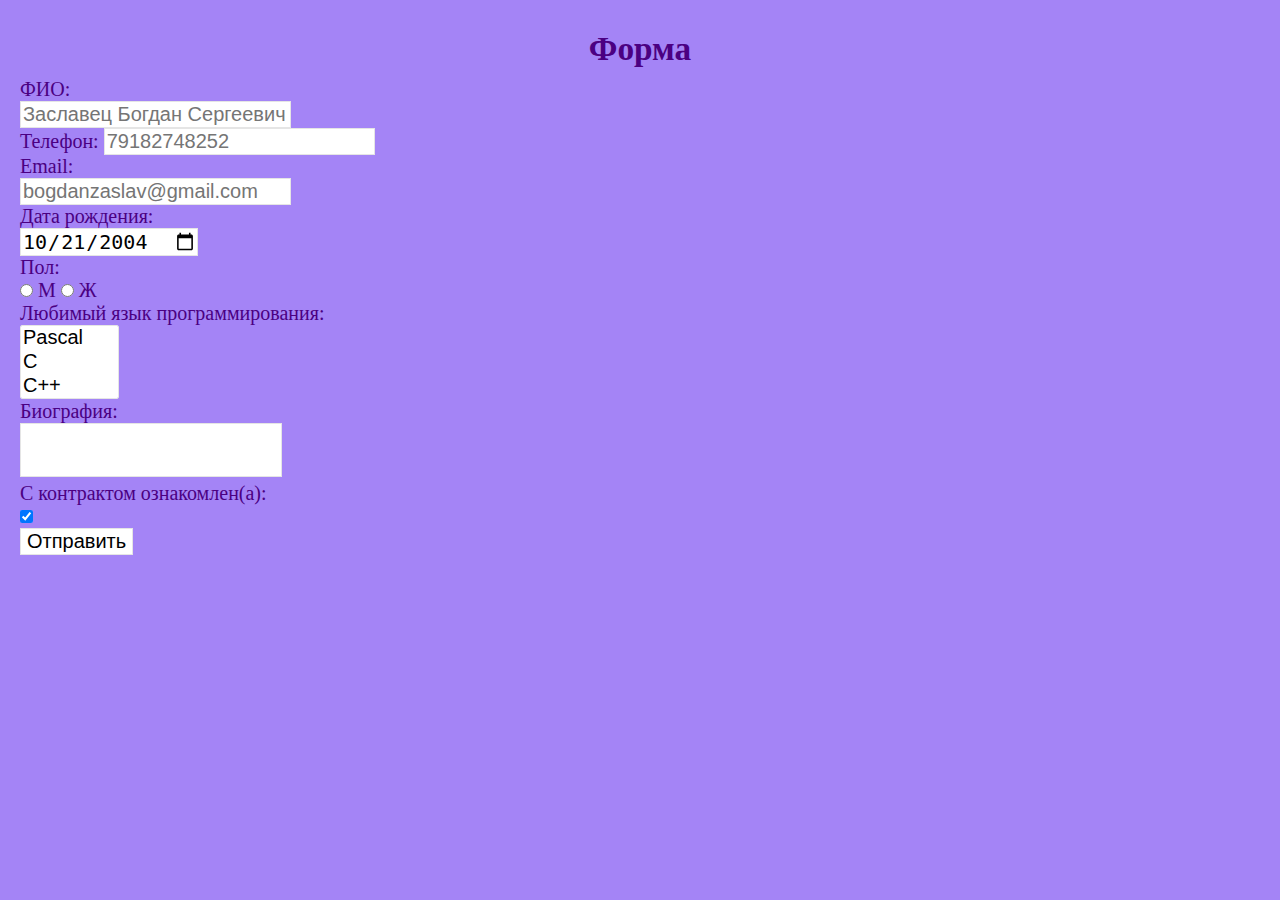
<file: task3/index.html>
<!DOCTYPE html>
<html lang="ru">
<head>
    <meta charset="UTF-8">
    <meta name="viewport" content="width=device-width, initial-scale=1.0">
    <title>Форма</title>
    <link rel="stylesheet" href="style.css">
</head>
<body>
<form action="" method="POST"  id="form">
    <h2>Форма</h2>
    <label>
        ФИО:<br>
        <input name="field-name-1" placeholder="Заславец Богдан Сергеевич" type="name">
    </label><br>

    <label>
        Телефон:
        <input name="field-tel" placeholder="79182748252" type="tel">
    </label><br>
    <label>
        Email:<br>
        <input name="field-email" placeholder="bogdanzaslav@gmail.com" type="email">
    </label><br>
    <label>
        Дата рождения:<br>
        <input name="field-date" value="2004-10-21" type="date">
    </label>
    <label><br>
        Пол:<br>
        <label>
            <input type="radio" name="radio-group-2" value="М">
            М
        </label>
        <label>
            <input type="radio" name="radio-group-2" value="Ж">
            Ж
        </label>
    </label><br>
    <label>
        Любимый язык программирования:
        <br />
        <select name="field-name[]" multiple="multiple" size="3">
            <option value="pascal">Pascal</option>
            <option value="c">C</option>
            <option value="cpp">C++</option>
            <option value="js">JavaScript</option>
            <option value="php">PHP</option>
            <option value="python">Python</option>
            <option value="java">Java</option>
            <option value="haskel">Haskel</option>
            <option value="clojure">Clojure</option>
            <option value="prolog">Prolog</option>
            <option value="scala">Scala</option>
        </select>
    </label><br>
    <label>
        Биография:<br>
        <textarea name="field-bio"></textarea>
    </label><br>
    С контрактом ознакомлен(а):<br>
    <label>
        <input type="checkbox" checked="checked" name="check-1">
    </label><br>
    <input type="submit" value="Отправить">
</form>
</body>
</html>
</file>
<file: task3/style.css>
* {
    font-size: 20px;
    box-sizing: border-box;
    margin: 0;
}

#logo {
    float: left;
    width: 10svh;
    height: 10svh;
    margin-right: 15px;
}

header {
    /* height: 10svh; */
}

header h1 {
    font-size: 5svh;
    height: 10svh;
    display: flex;
    justify-content: flex-end;
    align-items: center;
    padding-right: 10px;
}

.flex-box_container {
    clear: both;
    width: 100%;
    max-width: 960px;
    margin: 0 auto;
    margin-top: 1%;
    display: flex;
    flex-direction: column;
}

body {
    color: #4B0082;
    background-color: #a484f6;
    padding: 20px;
}

.page-nav {
    max-width: 100%;
    margin: 0;
    background-color: rgb(70, 174, 167);
    margin-top: 10px;

}

.page-nav li {
    display: inline-block;
    text-align: center;
    margin: 0;
    background-color: #8b31c4;
    padding: 5px;
    border: 2px solid #000000;
    font-size: 0.5em;
}

h2 {
    font-size: 25pt;
    text-align: center;
    margin: 10px 0px;
}

div {
    margin: 0;
    max-width: 100%;
}

.link {
    margin: 0 auto;
    order: 2;
}

li {
    margin: 0px auto;
}

ul {
    margin: 0 auto;
    list-style-type: none;
}

a {
    display: inline;
    color: #000000;
}

a:hover {
    text-decoration: underline;
}

.table {
    margin: auto;
    order: 1;
}

th,
td {
    border: 1px solid black;
}

#form {
    margin: 0 auto;
    padding: 0 auto;
    align-items: center;
    order: 3;
}

input,
select,
textarea {
    outline: none;
    border: 1px solid#e5e5e5;
}

input[type=submit],
[type=radio],
[type=date] {
    cursor: pointer;
}

input[type=submit] {
    background-color: rgb(255, 255, 255);
}

textarea {
    resize: none;
}

header {
    background-color: rgb(70, 174, 167);
    border-bottom: 5px solid #000000;
}

#main {
    background-color: rgb(140, 239, 232);
    border: 5px solid #000000;
}

img {
    border: 3px solid #000000;
}

.header_cont {
    padding: 15px 10px 0 10px;
    clear: both;
}

.header_cont div {
    display: inline-block;
    padding: 25px 0 0 10px;
}

.container {
    width: 100%;
}

tr:nth-child(even) {
    background-color: #621ff4;
}

.footer {
    background-color: rgb(100, 100, 167);
}

@media screen and (orientation: landscape) {
    #heads {
        display: flex;
        flex-direction: column;
        width: 100%;
    }

    header {
        display: flex;
        justify-content: left;
    }

    .page-nav {
        order: -1;
        margin-top: 0;
        display: flex;
        justify-content: flex-end;
        float: right;
    }

    .page-nav ul {
        flex-direction: row !important;
        margin: unset;
    }

    header h1 {
        justify-content: start;
        height: 100%;
    }

    .table {
        order: 2;
    }

    .link {
        order: 1;
    }

    #form {
        order: 3;
    }
}
</file>
